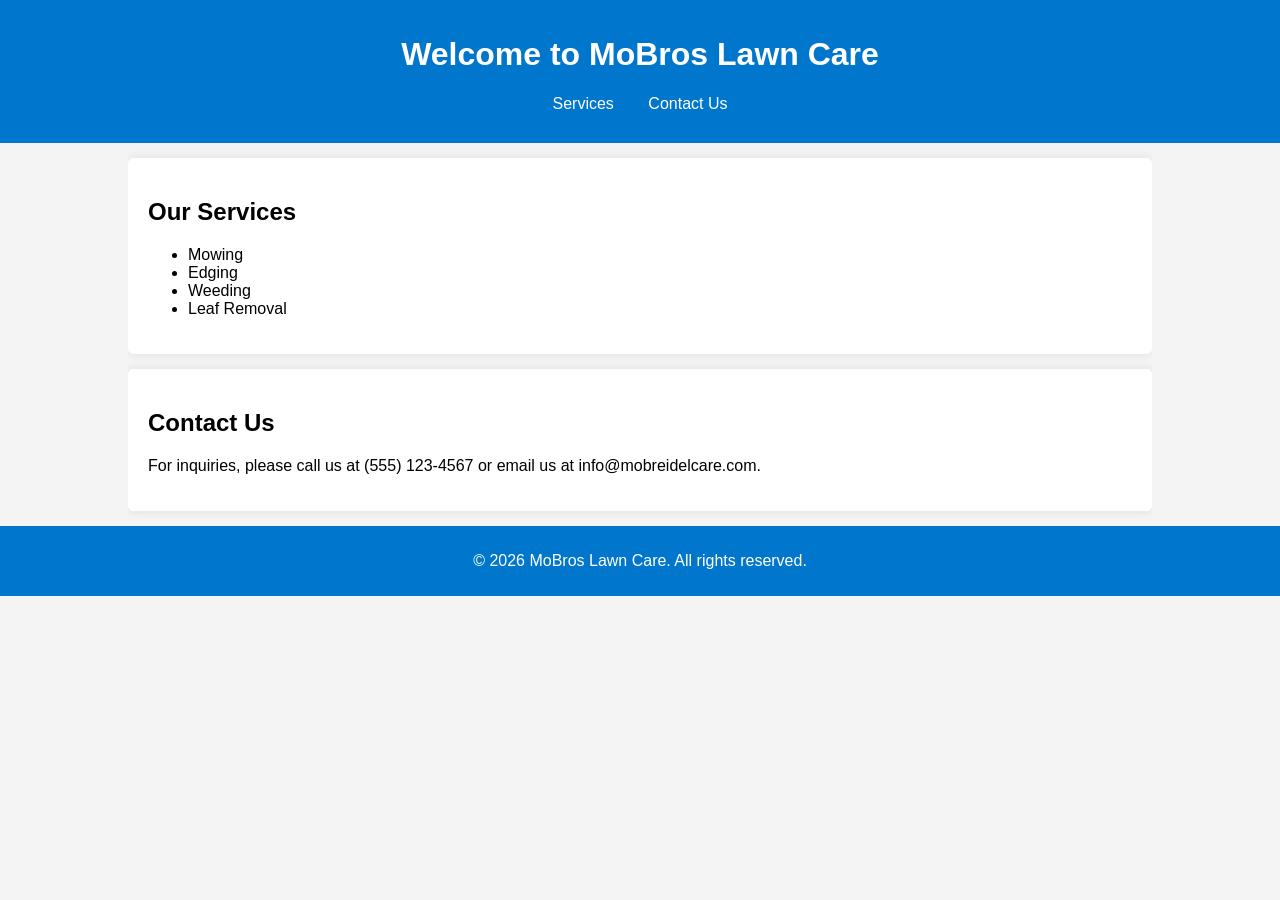
<file: index.html>
<!DOCTYPE html>
<html lang="en">
<head>
    <meta charset="UTF-8">
    <meta name="viewport" content="width=device-width, initial-scale=1.0">
    <title>MoBros Lawn Care</title>
    <style>
        body {
            font-family: Arial, sans-serif;
            margin: 0;
            padding: 0;
            background-color: #f4f4f4;
        }
        header {
            background: #0077cc;
            color: white;
            padding: 15px;
            text-align: center;
        }
        nav {
            margin: 15px 0;
        }
        nav a {
            color: white;
            margin: 0 15px;
            text-decoration: none;
        }
        .container {
            width: 80%;
            margin: auto;
            overflow: hidden;
        }
        section {
            background: white;
            padding: 20px;
            margin: 15px 0;
            border-radius: 5px;
            box-shadow: 0 0 10px rgba(0, 0, 0, 0.1);
        }
        footer {
            text-align: center;
            padding: 10px 0;
            background: #0077cc;
            color: white;
            position: relative;
            bottom: 0;
            width: 100%;
        }
    </style>
</head>
<body>
    <header>
        <h1>Welcome to MoBros Lawn Care</h1>
        <nav>
            <a href="#services">Services</a>
            <a href="#contact">Contact Us</a>
        </nav>
    </header>
    <div class="container">
        <section id="services">
            <h2>Our Services</h2>
            <ul>
                <li>Mowing</li>
                <li>Edging</li>
                <li>Weeding</li>
                <li>Leaf Removal</li>
            </ul>
        </section>
        <section id="contact">
            <h2>Contact Us</h2>
            <p>For inquiries, please call us at (555) 123-4567 or email us at info@mobreidelcare.com.</p>
        </section>
    </div>
    <footer>
        <p>&copy; 2026 MoBros Lawn Care. All rights reserved.</p>
    </footer>
</body>
</html>
</file>
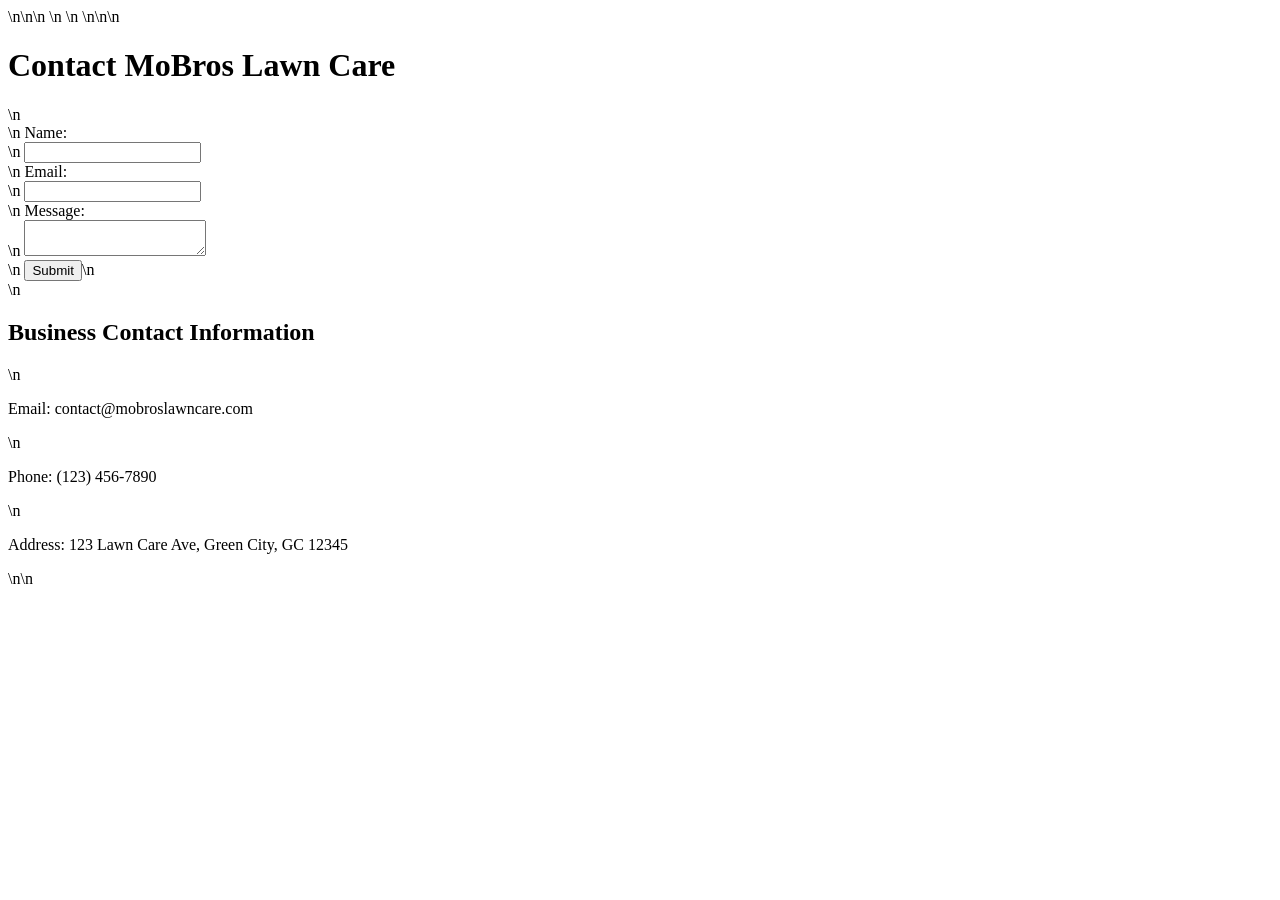
<file: contact.html>
<!DOCTYPE html>\n<html lang="en">\n<head>\n    <meta charset="UTF-8">\n    <meta name="viewport" content="width=device-width, initial-scale=1.0">\n    <title>Contact Us</title>\n</head>\n<body>\n    <h1>Contact MoBros Lawn Care</h1>\n    <form action="#" method="post">\n        <label for="name">Name:</label><br>\n        <input type="text" id="name" name="name"><br>\n        <label for="email">Email:</label><br>\n        <input type="email" id="email" name="email"><br>\n        <label for="message">Message:</label><br>\n        <textarea id="message" name="message"></textarea><br>\n        <input type="submit" value="Submit">\n    </form>\n    <h2>Business Contact Information</h2>\n    <p>Email: contact@mobroslawncare.com</p>\n    <p>Phone: (123) 456-7890</p>\n    <p>Address: 123 Lawn Care Ave, Green City, GC 12345</p>\n</body>\n</html>
</file>
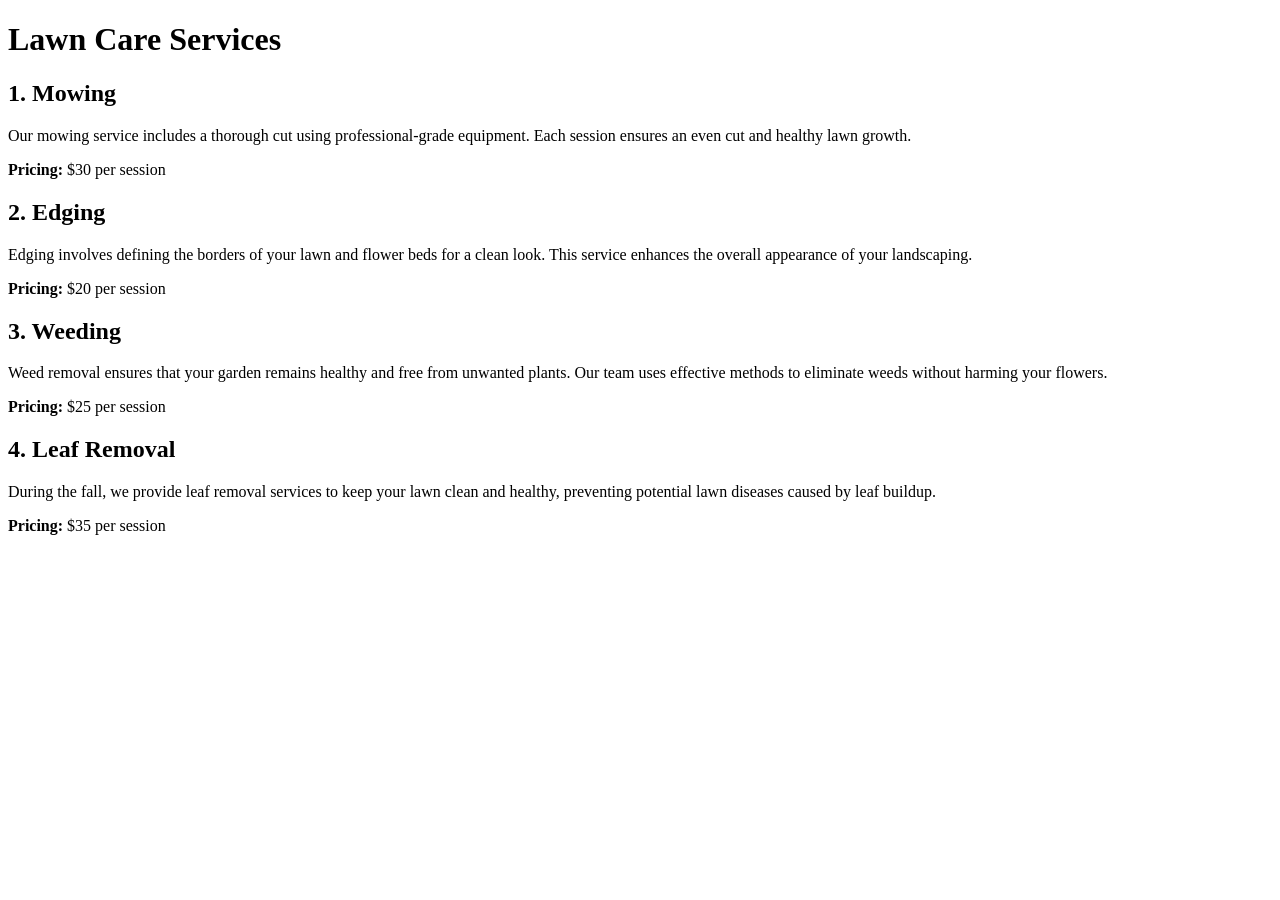
<file: services.html>
<!DOCTYPE html>
<html lang="en">
<head>
    <meta charset="UTF-8">
    <meta name="viewport" content="width=device-width, initial-scale=1.0">
    <title>Lawn Care Services</title>
</head>
<body>
    <h1>Lawn Care Services</h1>
    <h2>1. Mowing</h2>
    <p>Our mowing service includes a thorough cut using professional-grade equipment. Each session ensures an even cut and healthy lawn growth.</p>
    <p><strong>Pricing:</strong> $30 per session</p>
    
    <h2>2. Edging</h2>
    <p>Edging involves defining the borders of your lawn and flower beds for a clean look. This service enhances the overall appearance of your landscaping.</p>
    <p><strong>Pricing:</strong> $20 per session</p>
    
    <h2>3. Weeding</h2>
    <p>Weed removal ensures that your garden remains healthy and free from unwanted plants. Our team uses effective methods to eliminate weeds without harming your flowers.</p>
    <p><strong>Pricing:</strong> $25 per session</p>
    
    <h2>4. Leaf Removal</h2>
    <p>During the fall, we provide leaf removal services to keep your lawn clean and healthy, preventing potential lawn diseases caused by leaf buildup.</p>
    <p><strong>Pricing:</strong> $35 per session</p>
</body>
</html>
</file>
